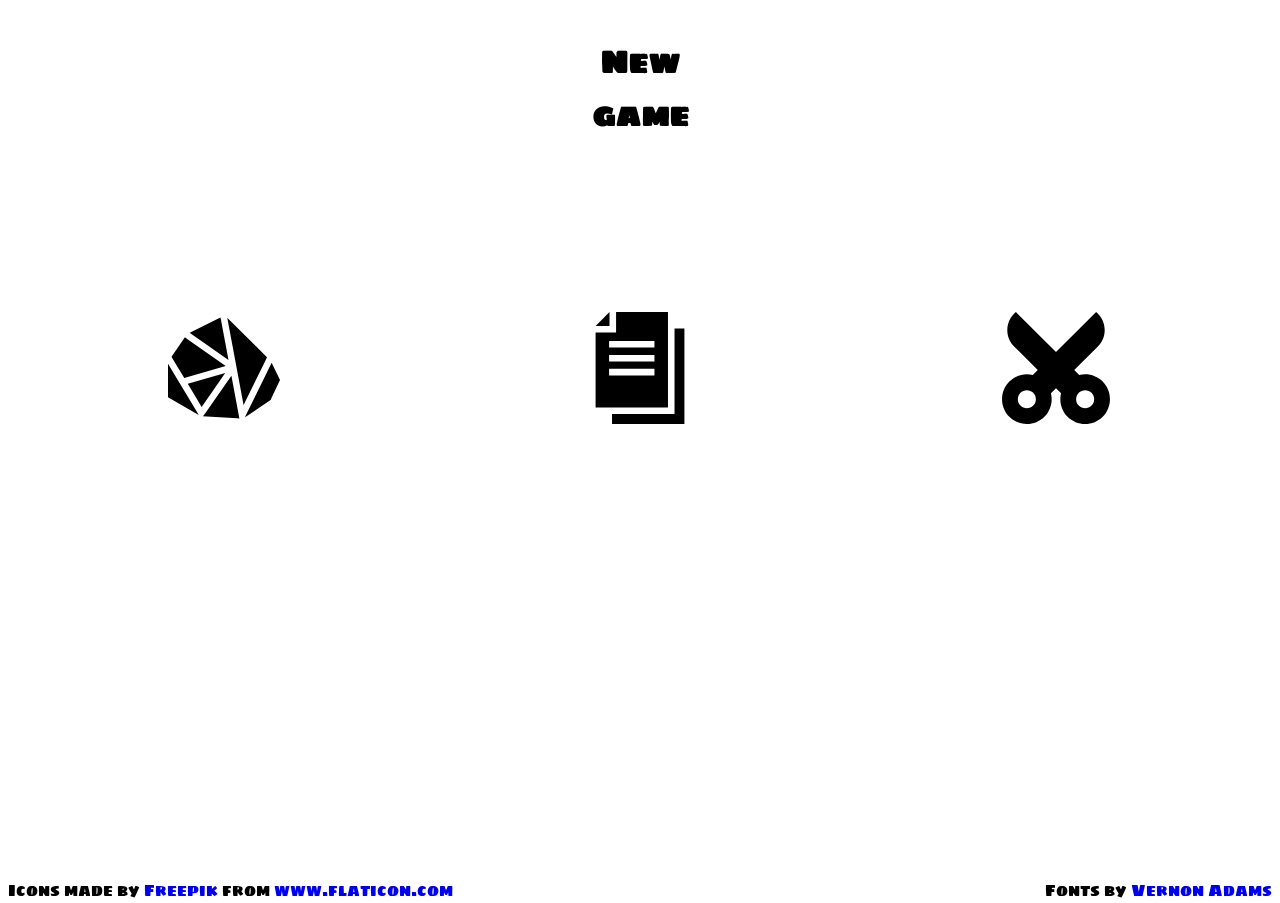
<file: index.html>
<!DOCTYPE html>
<html lang="en">
<head>
  <meta charset="UTF-8">
  <meta name="viewport" content="width=device-width, initial-scale=1.0">
  <link href="https://fonts.googleapis.com/css2?family=Sigmar+One&display=swap" rel="stylesheet">
  <link rel="stylesheet" href="my-universal-reset.css">
  <link rel="stylesheet" href="style.css">
  <title>Rock, paper, scissors game</title>
</head>
<body>
  <div id="container">
    <button id="newGame">New game</button>
    <div id="button-container">
      <button id="rock" class="choice">Rock</button>
      <button id="paper" class="choice">Paper</button>
      <button id="scissors" class="choice">Scissors</button>
    </div>
  </div>
  <footer>
    <div>Icons made by <a href="https://www.flaticon.com/authors/freepik" title="Freepik">Freepik</a> from <a href="https://www.flaticon.com/" title="Flaticon">www.flaticon.com</a></div>
    <div>Fonts by <a href="https://github.com/vernnobile">Vernon Adams</a> </div>
  </footer>

  <audio id="audio" src="mixkit-plastic-bubble-click-1124.wav"></audio>

  <script src="app.js"></script>
</body>
</html>
</file>
<file: style.css>
* {
  margin: 0;
  padding: 0;
}

body {
  display: flex;
  flex-direction: column;
  justify-content: space-between;
  height: 100vh;
  overflow: hidden;
  font-family: 'Sigmar One', cursive;
  font-size: 16px;
  line-height: 1.2;
}

#container {
  padding-top: 2rem;
  height: 80vh;
  display: flex;
  flex-direction: column;
  justify-content: space-between;
}

#button-container {
  display: flex;
  flex-direction: row;
  justify-content: space-around;
  padding: 0 1rem;
}

button {
  display: block;
  justify-self: end;
  width: 7rem;
  height: 7rem;
  background: no-repeat;
  border: none;
  outline:none;
}

/* Added class */
.clicked-button {
  transform: scale(0.9);
  transition: all 0.2s;
}

#newGame {
  margin: 0 auto;
  font-weight: 900;
  font-size: 2rem;
  font-family: 'Sigmar One', cursive;
}

/* Animation for New Game button */
@keyframes scaling {
  10% {
      transform: scale(1.0);
  }
  100% {
      transform: scale(0.9);
  }
}

#newGame:hover {
  animation: scaling 0.2s infinite alternate;
}

/* Hiding button text */
.choice {
  background-size: contain;
  font-size: 0px;
}

#rock {
  background-image: url(img/stones.svg);
}

#paper {
  background-image: url(img/copy.svg);
}

#scissors {
  background-image: url(img/scissors.svg);
}

/* Added div */
#divScore {
  min-height: 10rem;
  text-align: center;
  font-size: 1.5rem;
}

#scoreResults {
  font-size: 2rem;
}

footer {
  width: 100%;
  left: 0;
  bottom: 0;
  display: flex;
  justify-content: space-between;
  align-content: flex-end;
}

footer div {
  padding: 0 .5rem;
}
</file>
